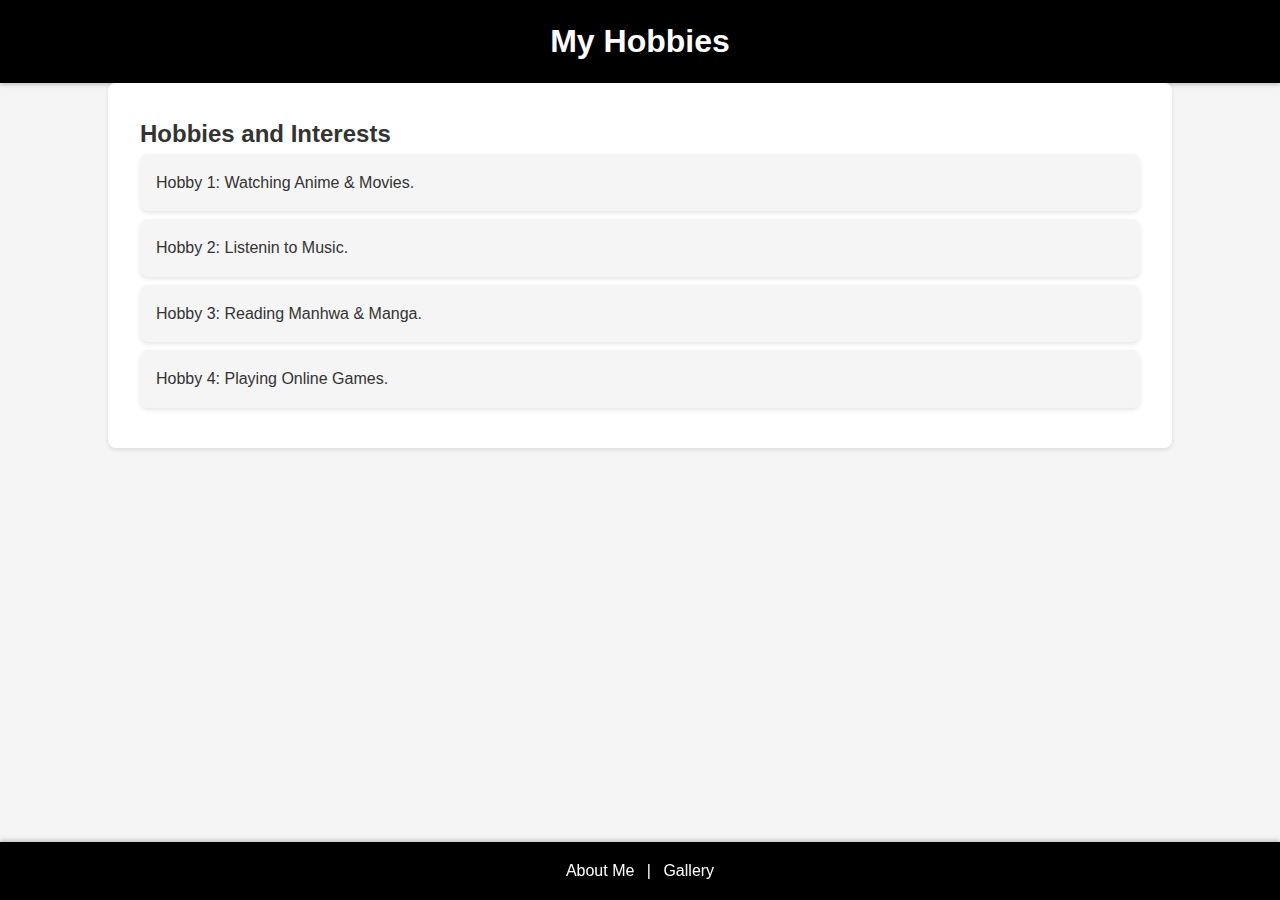
<file: hobbies.html>
<!DOCTYPE html>
<html lang="en">
<head>
    <meta charset="UTF-8">
    <meta name="viewport" content="width=device-width, initial-scale=1.0">
    <title>Hobbies</title>
    <link rel="stylesheet" href="styles.css">
</head>
<body>
    <header>
        <h1>My Hobbies</h1>
    </header>
    <section id="hobbies">
        <h2>Hobbies and Interests</h2>
        <ul>
            <li>Hobby 1: Watching Anime & Movies.</li>
            <li>Hobby 2: Listenin to Music.</li>
            <li>Hobby 3: Reading Manhwa & Manga.</li>
            <li>Hobby 4: Playing Online Games.</li>

        </ul>
    </section>
    <footer>
        <a href="index.html">About Me</a> | <a href="gallery.html">Gallery</a>
    </footer>
    <script src="scripts.js"></script>
</body>
</html>
</file>
<file: styles.css>
body, h1, h2, p, ul, li {
    margin: 0;
    padding: 0;
}

body {
    font-family: 'Helvetica Neue', Arial, sans-serif;
    line-height: 1.6;
    margin: 0;
    padding: 0;
    background-color: #f5f5f5; 
    color: #333; 
}

header {
    background: #000; 
    color: #fff; 
    padding: 1rem 0;
    text-align: center;
    box-shadow: 0 2px 4px rgba(0,0,0,0.2);
}

header h1 {
    margin: 0;
    font-size: 2rem;
}

header nav {
    margin-top: 0.5rem;
}

header nav a {
    color: #fff;
    text-decoration: none;
    margin: 0 1rem;
    font-weight: bold;
}

header nav a:hover {
    text-decoration: underline;
    color: #ccc; 
}

section {
    padding: 2rem;
    max-width: 1000px;
    margin: auto;
    background: #fff; 
    border-radius: 8px;
    box-shadow: 0 2px 5px rgba(0,0,0,0.1);
}

section img {
    max-width: 100%;
    height: auto;
    border-radius: 8px;
    box-shadow: 0 2px 5px rgba(0,0,0,0.1);
}

footer {
    background: #000; 
    color: #fff; 
    padding: 1rem 0;
    text-align: center;
    position: fixed;
    width: 100%;
    bottom: 0;
    box-shadow: 0 -2px 4px rgba(0,0,0,0.2);
}

footer p {
    margin: 0;
    font-size: 0.9rem;
}

footer a {
    color: #fff;
    text-decoration: none;
    margin: 0 0.5rem;
}

footer a:hover {
    text-decoration: underline;
    color: #ccc; 
}


ul {
    list-style: none;
    padding: 0;
}

li {
    background: #f5f5f5; 
    padding: 1rem;
    margin-bottom: 0.5rem;
    border-radius: 8px;
    box-shadow: 0 2px 4px rgba(0,0,0,0.1);
}


.gallery-grid {
    display: flex;
    flex-wrap: wrap;
    gap: 1rem;
    justify-content: center;
}

.gallery-grid img {
    max-width: 300px;
    height: auto;
    border-radius: 8px;
    transition: transform 0.3s ease;
}

.gallery-grid img:hover {
    transform: scale(1.05);
    box-shadow: 0 4px 8px rgba(0,0,0,0.3);
}


@media (max-width: 768px) {
    header {
        padding: 1rem;
    }

    section {
        padding: 1rem;
    }

    .gallery-grid {
        flex-direction: column;
        align-items: center;
    }
}
</file>
